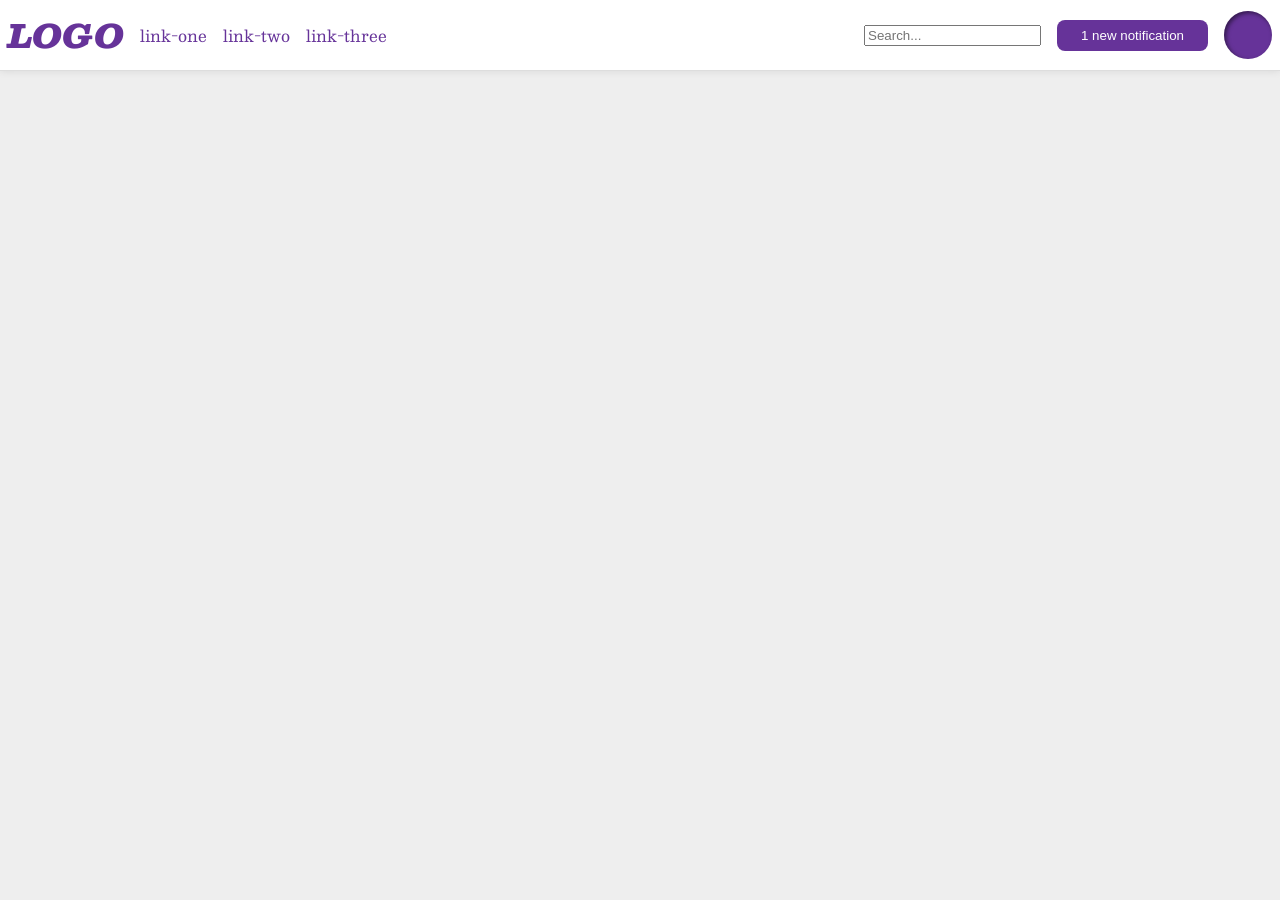
<file: foundations/flex/03-flex-header-2/index.html>
<!DOCTYPE html>
<html lang="en">
  <head>
    <meta charset="UTF-8">
    <meta http-equiv="X-UA-Compatible" content="IE=edge">
    <meta name="viewport" content="width=device-width, initial-scale=1.0">
    <title>Flex Header 2</title>
    <link rel="stylesheet" href="style.css">
  </head>
  <body>
    <div class="header">
      <div class="container-left">
        <div class="logo">
           LOGO
        </div>
       <ul class="links">
          <li><a href="https://google.com">link-one</a></li>
          <li><a href="https://google.com">link-two</a></li>
          <li><a href="https://google.com">link-three</a></li>
        </ul>
      </div>
      <div class="container-right">
        <input type="text" placeholder="Search...">
        <button class="notifications">
        1 new notification
        </button>
        <div class="profile-image"></div>
      </div>
    </div>
  </body>
</html>
</file>
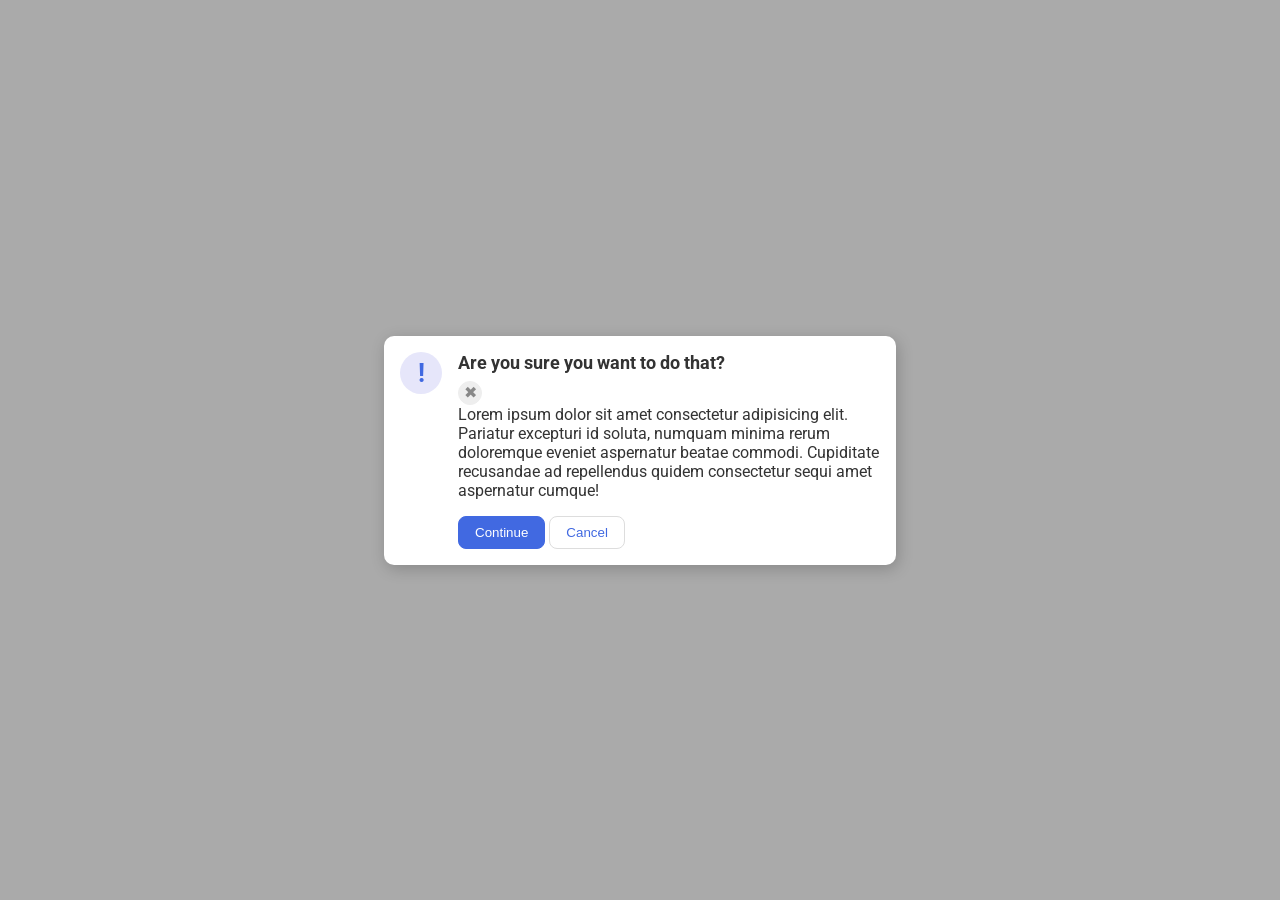
<file: foundations/flex/05-flex-modal/index.html>
<!DOCTYPE html>
<html lang="en">
  <head>
    <meta charset="UTF-8">
    <meta http-equiv="X-UA-Compatible" content="IE=edge">
    <meta name="viewport" content="width=device-width, initial-scale=1.0">
    <link rel="stylesheet" href="style.css">
    <title>Modal</title>
  </head>
  <body>
    <div class="modal">
      <div class="icon">!</div>
        <div class="container">
          <div class="header">Are you sure you want to do that?</div>
          <button class="close-button">✖</button>
          <div class="text">Lorem ipsum dolor sit amet consectetur adipisicing elit. Pariatur excepturi id soluta, numquam minima rerum doloremque eveniet aspernatur beatae commodi. Cupiditate recusandae ad repellendus quidem consectetur sequi amet aspernatur cumque!</div>
          <button class="continue">Continue</button>
          <button class="cancel">Cancel</button>
        </div>
      </div>
    </div>
  </body>
</html>
</file>
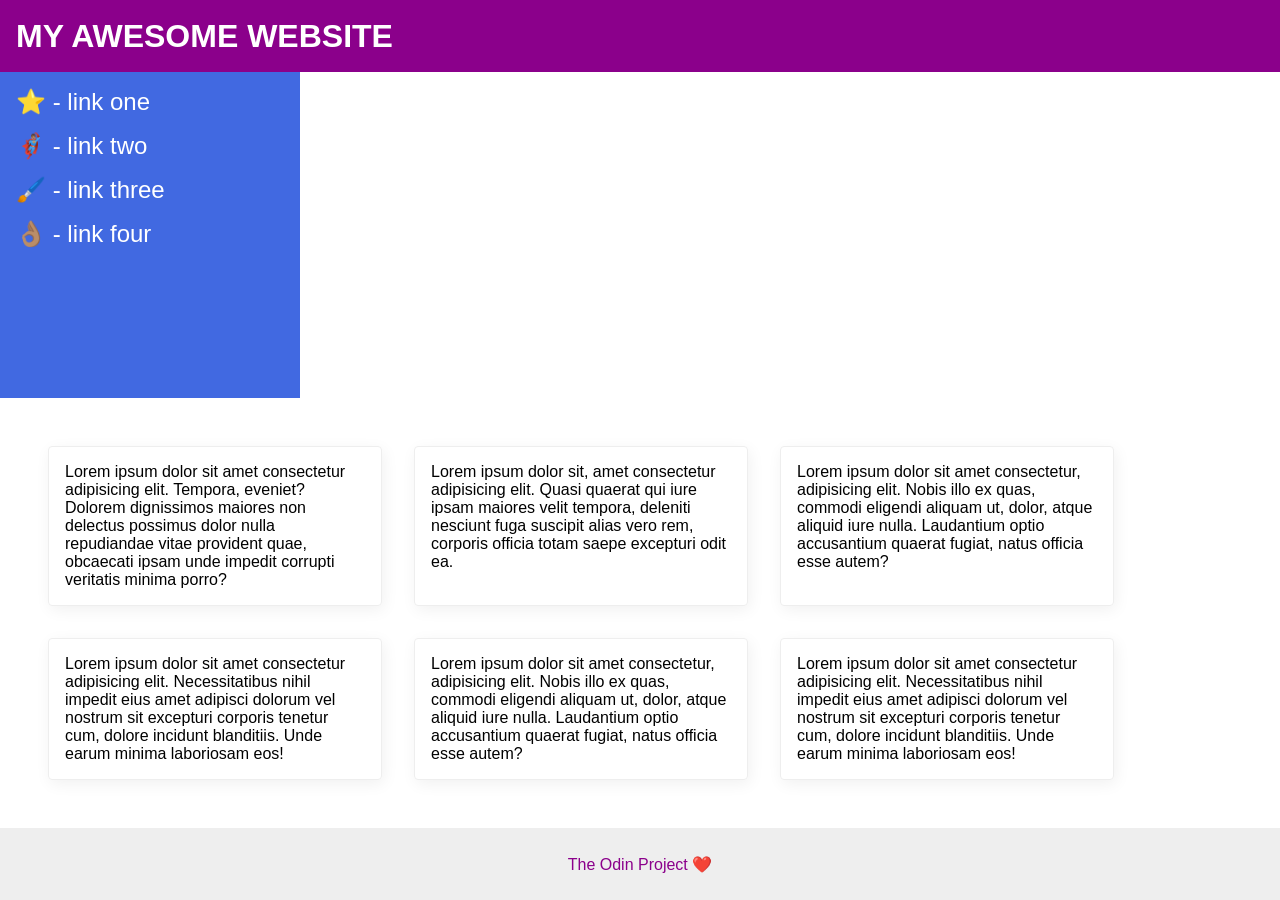
<file: foundations/flex/07-flex-layout-2/index.html>
<!DOCTYPE html>
<html lang="en">
  <head>
    <meta charset="UTF-8">
    <meta http-equiv="X-UA-Compatible" content="IE=edge">
    <meta name="viewport" content="width=device-width, initial-scale=1.0">
    <title>The Holy Grail</title>
    <link rel="stylesheet" href="style.css">
  </head>
  <body>
    <div class="header">
      MY AWESOME WEBSITE
    </div>
    
    <div class="body">
      <div class="sidebar">
        <ul>
          <li><a href="#">⭐ - link one</a></li>
          <li><a href="#">🦸🏽‍♂️ - link two</a></li>
          <li><a href="#">🖌️ - link three</a></li>
          <li><a href="#">👌🏽 - link four</a></li>
        </ul>
      </div>
    </div>

    <div class="container">
      <div class="card">Lorem ipsum dolor sit amet consectetur adipisicing elit. Tempora, eveniet? Dolorem dignissimos maiores non delectus possimus dolor nulla repudiandae vitae provident quae, obcaecati ipsam unde impedit corrupti veritatis minima porro?</div>
      <div class="card">Lorem ipsum dolor sit, amet consectetur adipisicing elit. Quasi quaerat qui iure ipsam maiores velit tempora, deleniti nesciunt fuga suscipit alias vero rem, corporis officia totam saepe excepturi odit ea.</div>
      <div class="card">Lorem ipsum dolor sit amet consectetur, adipisicing elit. Nobis illo ex quas, commodi eligendi aliquam ut, dolor, atque aliquid iure nulla. Laudantium optio accusantium quaerat fugiat, natus officia esse autem?</div>
      <div class="card">Lorem ipsum dolor sit amet consectetur adipisicing elit. Necessitatibus nihil impedit eius amet adipisci dolorum vel nostrum sit excepturi corporis tenetur cum, dolore incidunt blanditiis. Unde earum minima laboriosam eos!</div>
      <div class="card">Lorem ipsum dolor sit amet consectetur, adipisicing elit. Nobis illo ex quas, commodi eligendi aliquam ut, dolor, atque aliquid iure nulla. Laudantium optio accusantium quaerat fugiat, natus officia esse autem?</div>
      <div class="card">Lorem ipsum dolor sit amet consectetur adipisicing elit. Necessitatibus nihil impedit eius amet adipisci dolorum vel nostrum sit excepturi corporis tenetur cum, dolore incidunt blanditiis. Unde earum minima laboriosam eos!</div>
    </div>

    <div class="footer">
      The Odin Project ❤️
    </div>
  </body>
</html>
</file>
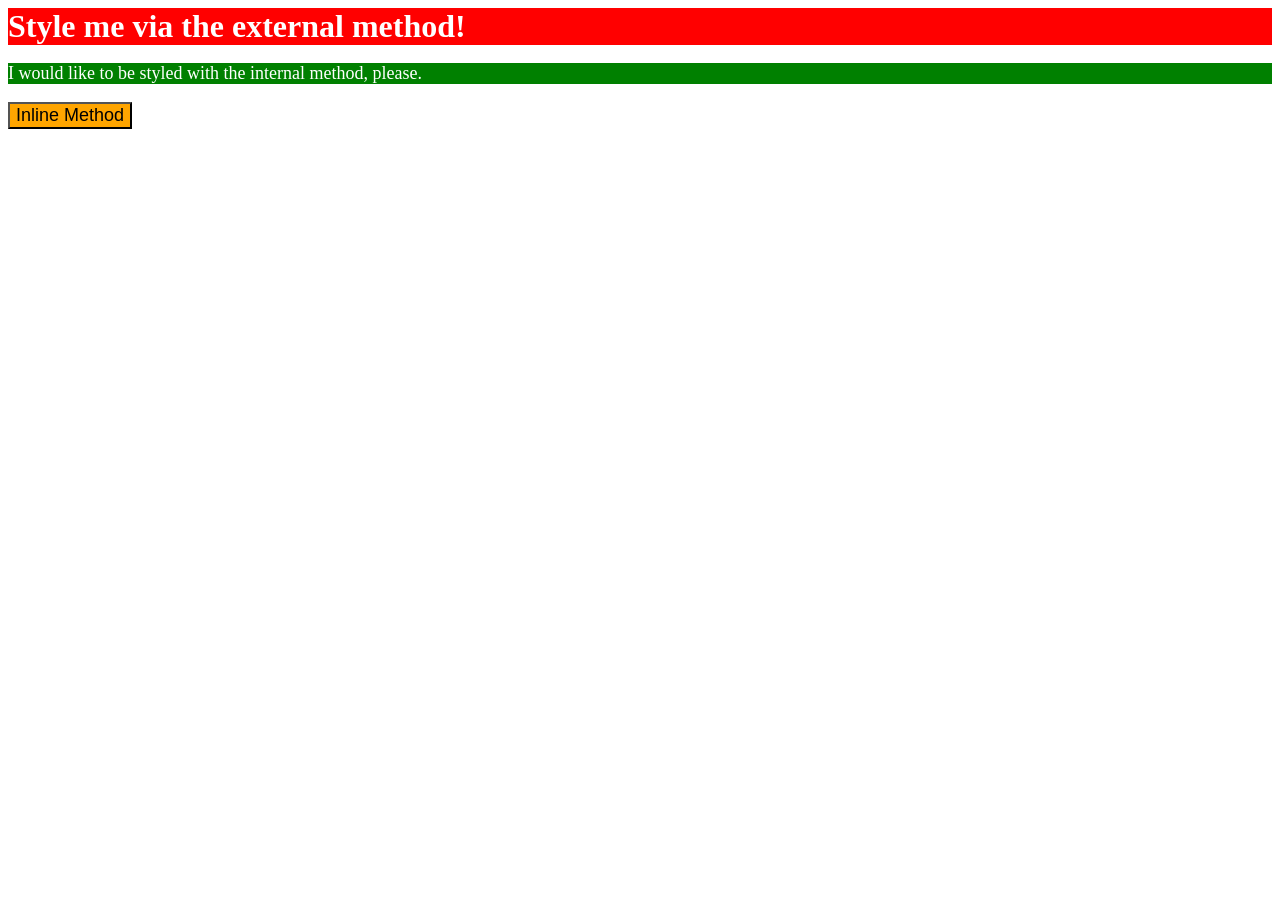
<file: foundations/intro-to-css/01-css-methods/index.html>
<!DOCTYPE html>
<html lang="en">
  <head>
    <meta charset="UTF-8">
    <meta http-equiv="X-UA-Compatible" content="IE=edge">
    <meta name="viewport" content="width=device-width, initial-scale=1.0">
    <link rel="stylesheet" href="style.css">
  </head>
  </head>
    <title>Methods for Adding CSS</title>
  </head>
  <body>
    <div>Style me via the external method!</div>
    <p>I would like to be styled with the internal method, please.</p>
    <button>Inline Method</button>
  </body>
</html>
</file>
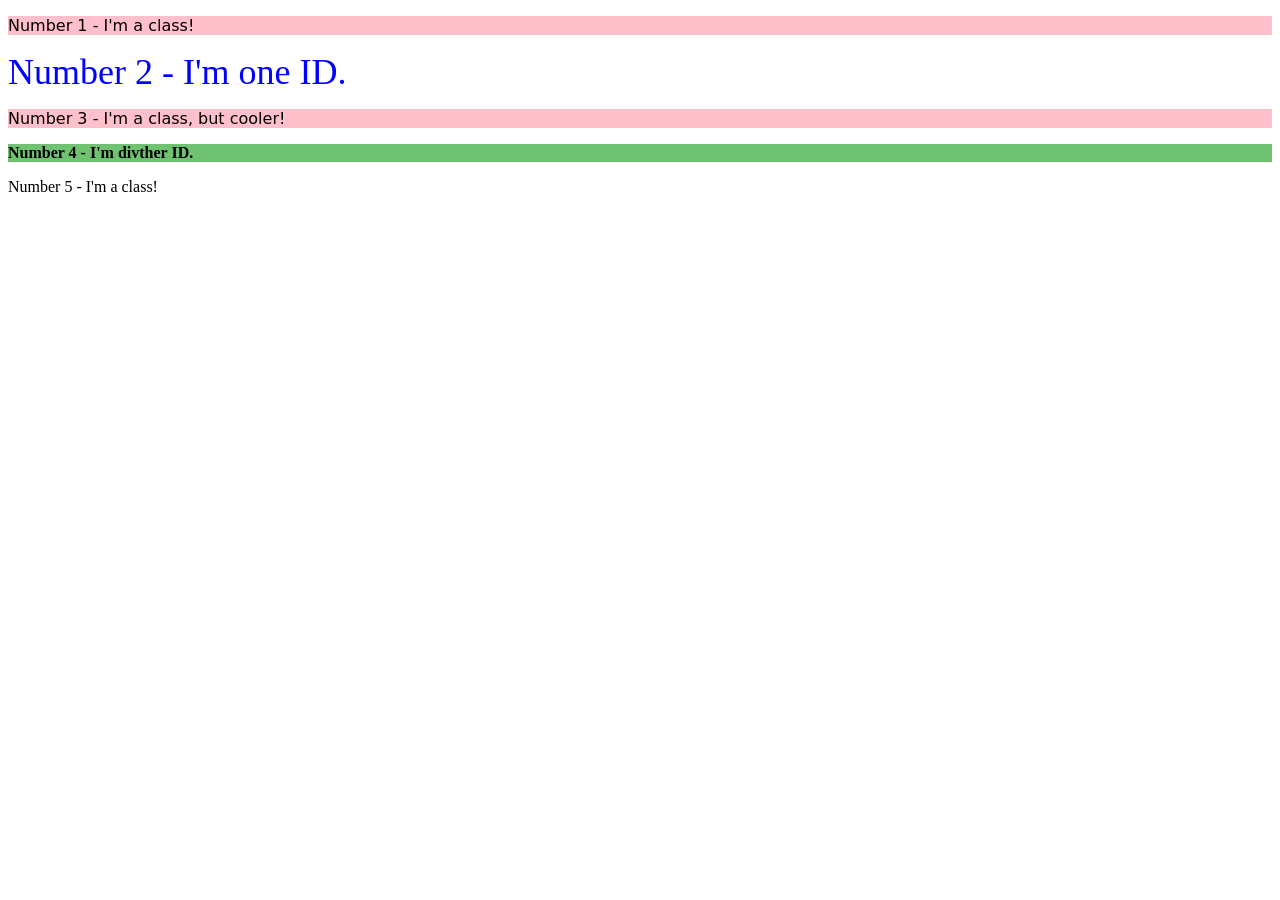
<file: foundations/intro-to-css/02-class-id-selectors/index.html>
<!DOCTYPE html>
<html lang="en">
  <head>
    <meta charset="UTF-8">
    <meta http-equiv="X-UA-Compatible" content="IE=edge">
    <meta name="viewport" content="width=device-width, initial-scale=1.0">
    <title>Class and ID Selectors</title>
    <link rel="stylesheet" href="style.css">
  </head>
  <body>
    <p class="oddNumber">Number 1 - I'm a class!</p>
    <div id="number2">Number 2 - I'm one ID.</div>
    <p class="oddNumber">Number 3 - I'm a class, but cooler!</p>
    <div id="number4">Number 4 - I'm divther ID.</div>
    <p class="OddNumber">Number 5 - I'm a class!</p>
  </body>
</html>
</file>
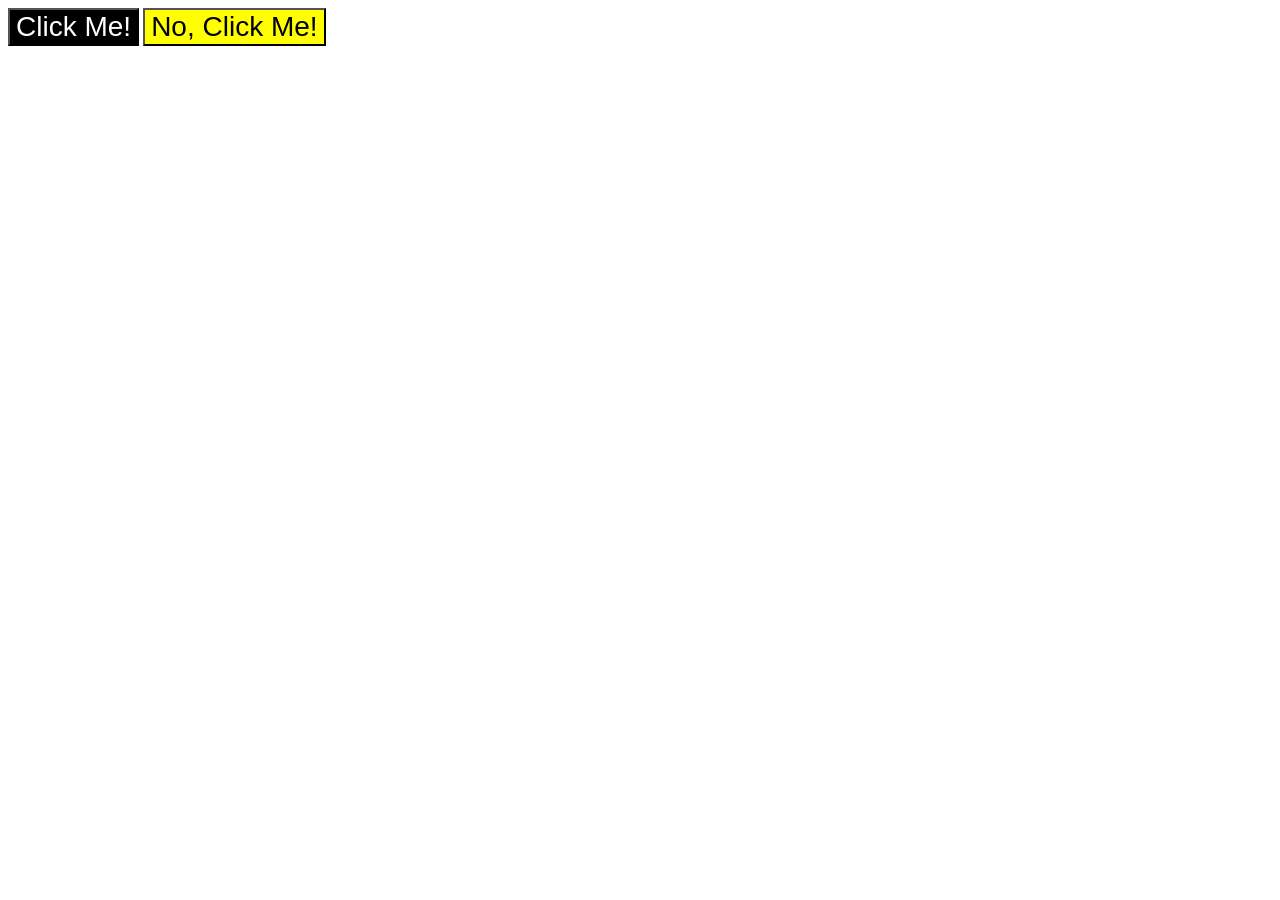
<file: foundations/intro-to-css/03-grouping-selectors/index.html>
<!DOCTYPE html>
<html lang="en">
  <head>
    <meta charset="UTF-8">
    <meta http-equiv="X-UA-Compatible" content="IE=edge">
    <meta name="viewport" content="width=device-width, initial-scale=1.0">
    <title>Grouping Selectors</title>
    <link rel="stylesheet" href="style.css">
  </head>
  <body>
    <button class="clickMe">Click Me!</button>
    <button class="noClickMe">No, Click Me!</button>
  </body>
</html>
</file>
<file: foundations/flex/03-flex-header-2/style.css>
/* this is some magical font-importing.  
you'll learn about it later. */
@import url('https://fonts.googleapis.com/css2?family=Besley:ital,wght@0,400;1,900&display=swap');

body {
  margin: 0;
  background: #eee;
  font-family: Besley, serif;
}

.header {
  background: white;
  border-bottom: 1px solid #ddd;
  box-shadow: 0 0 8px rgba(0,0,0,.1);
}

.profile-image {
  background: rebeccapurple;
  box-shadow: inset 2px 2px 4px rgba(0,0,0,.5);
  border-radius: 50%;
  width: 48px;
  height: 48px;
}

.logo {
  color: rebeccapurple;
  font-size: 32px;
  font-weight: 900;
  font-style: italic;
}

button {
  border: none;
  border-radius: 8px;
  background: rebeccapurple;
  color: white;
  padding: 8px 24px;
}

a {
  /* this removes the line under our links */
  text-decoration: none;
  color: rebeccapurple;
}

ul {
  list-style-type: none;
}

.container-left {
  display: flex;
  align-items: center;
  gap: 16px;
}

.header {
  display: flex;
  justify-content: space-between;
  padding: 8px;
}

ul {
  display: flex;
  margin: 0;
  padding: 0;
  gap: 16px;
}

.container-right {
  display: flex;
  align-items: center;
  gap: 16px;
}
</file>
<file: foundations/flex/05-flex-modal/style.css>
@import url('https://fonts.googleapis.com/css2?family=Roboto:wght@400;700&display=swap');

html, body {
  height: 100%;
}

body {
  font-family: Roboto, sans-serif;
  margin: 0;
  background: #aaa;
  color: #333;
  /* I'll give you this one for free lol */
  display: flex;
  align-items: center;
  justify-content: center;
}

.modal {
  background: white;
  width: 480px;
  border-radius: 10px;
  box-shadow: 2px 4px 16px rgba(0,0,0,.2);
}

.icon {
  color: royalblue;
  font-size: 26px;
  font-weight: 700;
  background: lavender;
  width: 42px;
  height: 42px;
  border-radius: 50%;
  display: flex;
  align-items: center;
  justify-content: center;
}

.close-button {
  background: #eee;
  border-radius: 50%;
  color: #888;
  font-weight: 400;
  font-size: 16px;
  height: 24px;
  width: 24px;
  display: flex;
  align-items: center;
  justify-content: center;
  border: 1px solid #eee;
  padding: 0;
}

button {
  cursor: pointer;
  padding: 8px 16px;
  border-radius: 8px;
}

button.continue {
  background: royalblue;
  border: 1px solid royalblue;
  color: white;
}

button.cancel {
  background: white;
  border: 1px solid #ddd;
  color: royalblue;
}

.modal {
  display: flex;
  gap: 16px;
  padding: 16px;
}

.icon {
  flex-shrink: 0;
}

.header {
  display: flex;
  align-items: center;
  justify-content: space-between;
  font-size: 18px;
  font-weight: 700;
  margin-bottom: 8px;
}

.text {
  margin-bottom: 16px;
}
</file>
<file: foundations/flex/07-flex-layout-2/style.css>
body {
  font-family: -apple-system, BlinkMacSystemFont, 'Segoe UI', Roboto, Oxygen, Ubuntu, Cantarell, 'Open Sans', 'Helvetica Neue', sans-serif;
  margin: 0;
  min-height: 100vh;
}

.header {
  height: 72px;
  background: darkmagenta;
  color: white;
}

.footer {
  height: 72px;
  background: #eee;
  color: darkmagenta;
}

.sidebar {
  width: 300px;
  background: royalblue;
  box-sizing: border-box;
}

.card {
  border: 1px solid #eee;
  box-shadow: 2px 4px 16px rgba(0,0,0,.06);
  border-radius: 4px;
}

body {
  display: flex;
  flex-direction: column;
}

.header {
  display: flex;
  align-items: center;
  padding: 0 16px;
  font-size: 32px;
  font-weight: 900;
}

.body {
  flex: 1;
  display: flex;
}

.sidebar {
  flex-shrink: 0;
  padding: 16px;
}

ul {
  list-style-type: none;
  margin: 0;
  padding: 0;
}

li {
  margin-bottom: 16px;
}

a {
  color: white;
  text-decoration: none;
  font-size: 24px;
}

.container {
  padding: 48px;
  display: flex;
  flex-wrap: wrap;
  gap: 32px;
}

.card {
  padding: 16px;
  width: 300px;
}

.footer {
  display: flex;
  align-items: center;
  justify-content: center;
}
</file>
<file: foundations/intro-to-css/01-css-methods/style.css>
div {
    background-color: red;
    color: white;
    font-size: 32px;
    align-items: center;
    font-weight: bold;
}

p {
    background-color: green;
    color: white;
    font-size: 18px;
}

button {
    background-color: orange;
    font-size: 18px;
}
</file>
<file: foundations/intro-to-css/02-class-id-selectors/style.css>
/* Add CSS Styling */
.oddNumber {
    background-color: pink;
    font-family: Verdana, "DejaVu Sans", sans-serif;
}

.adjust-font-size {
    font-size: 24px;
}

#number2 {
    color: blue;
    font-size: 36px;
}

#number4 {
    background-color: rgb(111, 194, 111);
    font-weight: bold;
}
</file>
<file: foundations/intro-to-css/03-grouping-selectors/style.css>
/* Add CSS Styling */
.clickMe {
    background-color: black;
    color: white;
}

.noClickMe {
    background-color: yellow;
}

.clickMe, .noClickMe {
    font-size: 28px;
    font-family: Helvetica, 'Times New Roman', sans-serif;
}
</file>
